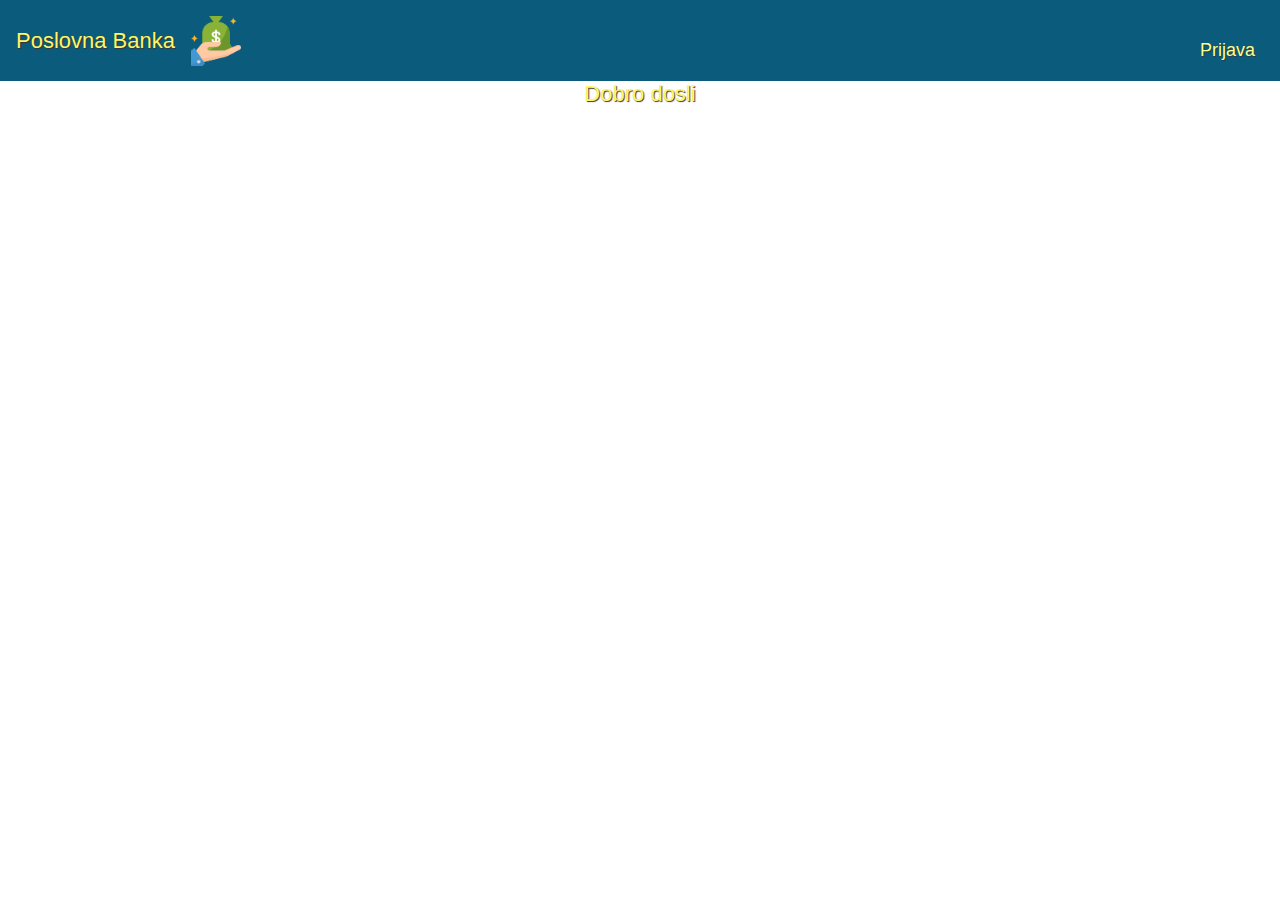
<file: src/main/resources/static/index.html>
<!DOCTYPE html>
<html ng-app="mainModule">
<head>
	<meta http-equiv="Cоntent-Type" content="text/html" charset="utf-8">
	<title>Poslovna Banka</title>

	<!-- Stilovi -->
  <link rel="stylesheet" href="styles/bootstrap.min.css">
  <link rel="stylesheet" href="styles/mainStyles.css">
    
  <!-- Glavni JavaScript  -->
	<script type="text/javascript" src="js/jquery.js"></script>
	<script type="text/javascript" src="js/angular.js"></script>
	<script type="text/javascript" src="js/bootstrap.min.js"></script>
	<script type="text/javascript" src="js/angular-cookies.js"></script>
	<script type="text/javascript" src="js/angular-ui-router.js"></script>
	<script type="text/javascript" src="js/ngStorage.min.js"></script>
	<script type="text/javascript" src="js/angular-jwt.min.js"></script>

	<!-- Glavni modul i Rutiranje  -->
	<script type="text/javascript" src="appParts/mainModule.js"></script>

	<!-- Servisi  -->
	<script type="text/javascript" src="appParts/services/userService.js"></script>
	<script type="text/javascript" src="appParts/services/sluzbenikService.js"></script>
	<script type="text/javascript" src="appParts/services/exportService.js"></script>

	<!-- JavaScript za Komponente  -->
	<script type="text/javascript" src="appParts/centerComponent/centerController.js"></script>
	<script type="text/javascript" src="appParts/loginComponent/loginController.js"></script>
	<script type="text/javascript" src="appParts/klijentComponent/klijentHomeController.js"></script>
	<script type="text/javascript" src="appParts/klijentIzvodiComponent/klijentIzvodiController.js"></script>
	<script type="text/javascript" src="appParts/kreirajRacunComponent/kreirajRacunController.js"></script>
	<script type="text/javascript" src="appParts/nalogComponent/nalogController.js"></script>
	<script type="text/javascript" src="appParts/upravljanjeRacunimaComponent/upravljanjeRacunimaController.js"></script>
	<script type="text/javascript" src="appParts/importComponent/importController.js"></script>
	<script type="text/javascript" src="appParts/izvestajiComponent/izvestajiController.js"></script>

</head>
<body>

	<div ng-controller="centerController">
	<nav class="navbar navbar-expand-lg navbar-background">
		<a class="navbar-brand naslov" href="#">Poslovna Banka</a>
		<button class="navbar-toggler" type="button" data-toggle="collapse" data-target="#navbarSupportedContent" aria-controls="navbarSupportedContent" aria-expanded="false" aria-label="Toggle navigation">
		  <span class="navbar-toggler-icon"><img src="assets/images/down-arrow.png" height="35" width="35"></span>
		</button>
	  
		<div class="collapse navbar-collapse" id="navbarSupportedContent">
			<a href="#" class="navbar-left"><img src="assets/images/bank.png" height="50" width="50"></a>
		  <ul class="navbar-nav mr-auto">

			<li class="nav-item active" ng-show="isKlijent">
				<a class="btn btn-link nav-link" ui-sref="nalog">Nalog za prenos</a>
			</li>

			<li class="nav-item active" ng-show="isKlijent">
				<a class="btn btn-link nav-link" ui-sref="racuni">Pregled stanja racuna</a>
			</li>

		  </ul>

		  <ul class="nav navbar-nav navbar-right">
				<li class="nav-item" ng-if="logovaniKorisnik.korisnickoIme == undefined">
					<a class="btn btn-link nav-link" ui-sref="login">Prijava</a>
				</li>
				<li class="nav-item" ng-if="logovaniKorisnik.korisnickoIme != undefined">
					<p class="navbar-text">Prijavljeni ste kao:</p>
				</li>
			
				<li class="nav-item dropdown" ng-if="logovaniKorisnik.korisnickoIme != undefined">
					<a class="nav-link dropdown-toggle" href="#" id="navbarDropdown" role="button" data-toggle="dropdown" aria-haspopup="true" aria-expanded="false">
						{{logovaniKorisnik.korisnickoIme}}
					</a>
					<div class="dropdown-menu dropdown-menu-right" aria-labelledby="navbarDropdown" id="dropdownCombo">
						<a class="dropdown-item" ng-if="logovaniKorisnik.uloga === 'KLIJENT'" ui-sref="klijent">Moj profil</a>
						<a class="dropdown-item" ng-if="logovaniKorisnik.uloga === 'SLUZBENIK'" ui-sref="izvestaji">Izvestaji</a>
						<a class="dropdown-item" ng-if="logovaniKorisnik.uloga === 'SLUZBENIK'" ui-sref="noviRacun">Otvori novi racun</a>
						<a class="dropdown-item" ng-if="logovaniKorisnik.uloga === 'SLUZBENIK'" ui-sref="upravljanjeRacunima">Upravljanje racunima</a>
						<a class="dropdown-item" ng-if="logovaniKorisnik.uloga === 'SLUZBENIK'" ui-sref="importNaloga">Import naloga</a>
						<div class="dropdown-divider"></div>
						<a class="dropdown-item" ng-click="odjaviSe()">Odjavite se</a>
					</div>
				</li>
		  </ul>
		</div>
	  </nav>
		

		<div>
			<ui-view></ui-view>
		</div>
	
	</div>
</body>
</file>
<file: src/main/resources/static/styles/mainStyles.css>
.navbar-background{
    background: #0b5c7c;
}

.nav-link, .navbar-left, .nav-item {
    color:#f8ff95;
    font-size: 18px;
    text-shadow: 1px 1px 1px #383535;
}

.navbar-brand {
    color: #fff566;
    font-size: 22px;
    text-shadow: 1px 1px 1px #383535;
}

.navbar-right{
    margin-top:20px; 
}

#dropdownCombo {
    background: #fff06a;
}

.naslov-zuti-centar {
    color: #fff566;
    font-size: 22px;
    text-shadow: 1px 1px 1px #383535;
    text-align: center;
}

.labela-forma-zuta{
    color: #fff566;
    font-size: 18px;
    text-shadow: 1px 1px 1px #383535;
}

.labela-forma-plava{
    color: #0b5c7c;
    font-size: 18px;
    text-shadow: 1px 1px 1px #383535;
}

.poruka-greska {
    color: #f32121;
    font-size: 16px;
    text-shadow: 1px 1px 1px #383535;
    font-weight: 600;
}

.pozadina-plava{
    background : #0b5c7c;
}

.top-bottomn-margin-xs {
    margin-top: 5px;
    margin-bottom: 5px;
}

.top-bottomn-margin-md {
    margin-top: 10px;
    margin-bottom: 10px;
}

.gap-top-xs{
    margin-top: 5px;
}

.gap-top-md{
    margin-top: 10px;
}

.gap-top-lg{
    margin-top: 20px;
}

.table-fixed thead {
    width: 100%;
}

.table-fixed tbody {
  height: 170px;
  overflow-y: auto;
  width: 100%;
}

.table-fixed tbody td, .table-fixed thead > tr> th {
  float: left;
  border-bottom-width: 0;
}

.table-fixed thead tr{
    background: #0b5c7c;
}

.table-fixed tr{
    background: #adc3cc;
}

.selektovan-red {
    background-color: #cadce4 !important;
}

.right-items{
    float:right;
}

.racun-aktivan {
    background-color: #7cc9c2 !important;
}

.racun-neaktivan {
    background-color: #ce6060 !important;
}

.btn-file {
    position: relative;
    overflow: hidden;
}

.btn-file input[type=file] {
    position: absolute;
    top: 0;
    right: 0;
    min-width: 100%;
    min-height: 100%;
    font-size: 100px;
    text-align: right;
    filter: alpha(opacity=0);
    opacity: 0;
    background: red;
    cursor: inherit;
    display: block;
}

input[readonly] {
    background-color: white !important;
    cursor: text !important;
}
</file>
